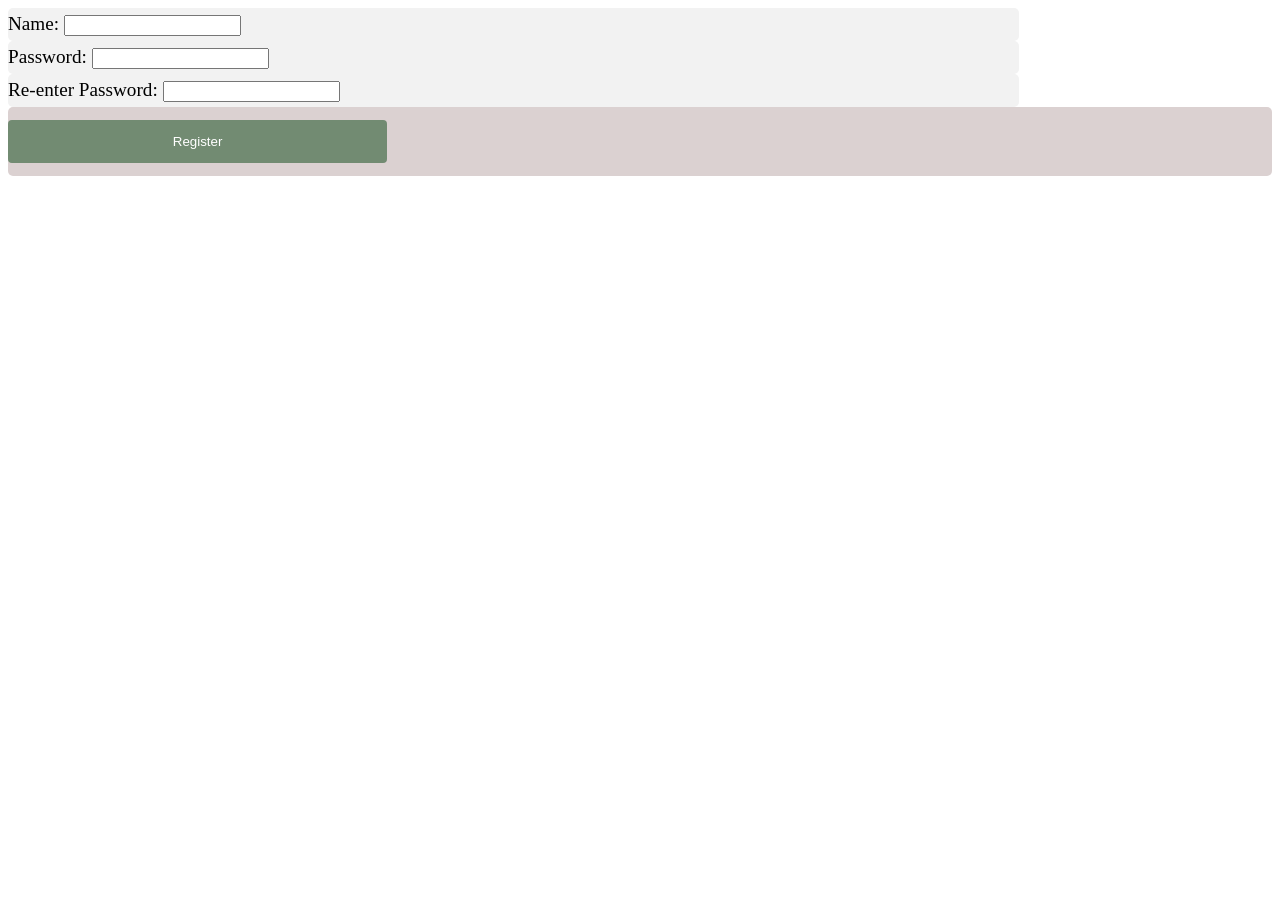
<file: index.html>
<!DOCTYPE html>
<html>
<head>
<!--<link href="normalize.css" rel="stylesheet" type="text/css" >-->
<link href="style.css" rel="stylesheet" type="text/css" >
<script src="validator.js" type="text/javascript"></script>  
</head>
<body>
  
<form name="registrationForm" action="register.jsp" onsubmit="return matchpass()" >  

<div class = "inputwithlabel">
<label for "name" > Name: </label><input class="inputtext cl1" type="text" name="name" id = "name" pattern="[A-Z][a-z]{1,9}" oninvalid="this.setCustomValidity('Enter Name as Capitallower')" oninput="setCustomValidity('')" required/><br/>  
</div>

<div class = "inputwithlabel">
Password: <input class="inputtext cl1" type="password" name="password" id="password" required/><br/>  
</div>
<div class = "inputwithlabel">
Re-enter Password: <input class="inputtext cl1" type="password" id="password2"/><br/>  
</div>

<p id="confirmError" hidden></p>

<div class = "buttonHolder">
<input type="submit" value="Register">  
</div>
</form> 


</body>
</html>


<!-- <!DOCTYPE html>
<html>
<head>

<script src="validator.js" type="text/javascript"></script>



<script>


function validateForm1() {
    var x = document.forms["myForm"]["fname"].value;
    if (x == "") {
        alert("Name must be filled out");
        return false;
    }
}

function check(input) {  
    if(input.validity.typeMismatch){  
        input.setCustomValidity("Dude  is not a valid email. Enter something nice!!");  
    }  
    else {  
        input.setCustomValidity("");  
    }                 
} 


function attachHandler(el, evtname, fn) {
    if (el.addEventListener) {
        el.addEventListener(evtname, fn.bind(el), false);
    } else if (el.attachEvent) {
        el.attachEvent('on' + evtname, fn.bind(el));
    }
}
attachHandler(window, "load", function(){
    var ele = document.querySelector("input[name=Password]");
     attachHandler(ele, "invalid", function () {alert('i');
        this.setCustomValidity("Please enter at least 5 characters.");
        this.setCustomValidity("");
    });
});

</script>
</head>
<body>



<form name="myForm" "
onsubmit="return validateForm()" method="post">

<label for="mail">I would like you to provide me an e-mail</label>
  <input type="email" id="mail" name="mail">
  
  
  <label for="password">Password</label>
  <input type="password" id="password" name="password">
  
  <label for="confirmpassword">Confirm password</label>
  <input type="confirmpassword" id="confirmpassword" name="confirmpassword">
  
  
  <input required maxlength="255" id="information_name" minlength=1 name="information[name]" oninvalid="setCustomValidity('Should not be left empty.')" 
   oninput="setCustomValidity('')" />
  
  
  
Name: <input type="text" name="fname" required pattern="[A-Z][a-z]{1,9}" title = "Enter not more than 10 charactes">
<input type="submit" value="Submit">
</form>

</body>
</html>

 <!DOCTYPE html>
<html>
<head>
<title>Font Awesome Icons</title>
<meta name="viewport" content="width=device-width, initial-scale=1">
<link rel="stylesheet" href="font-awesome-4.7.0/css/font-awesome.css">
</head>
<body>

<i class="fa fa-car"></i>
<i class="fa fa-car" style="font-size:48px;"></i>
<i class="fa fa-car" style="font-size:60px;color:red;"></i>

</body>
</html>-->
</file>
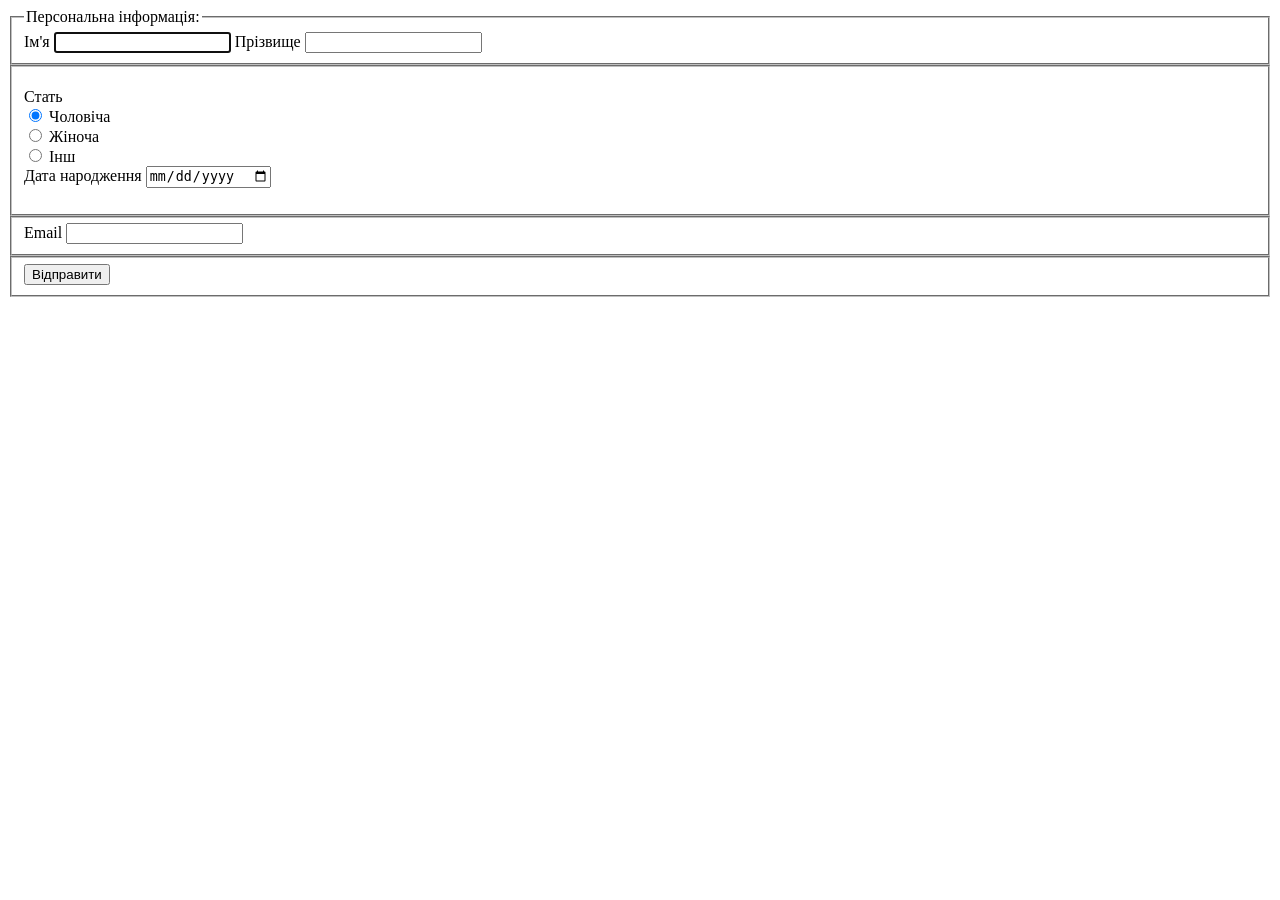
<file: form.html>
<!doctype html>
<head>
    <meta charset="utf-8">
    <link href="styles.css">
    <title>Form
    </title>
</head>
<html>
    
    <body>
        <form id="contact" action="/action_page.php">
            <fieldset>
                <legend>Персональна інформація:</legend>
                <label for="firstname" >Ім'я</label>
                <input type="text" name="firstname" pattern="[A-ZА-ЯЇЄЁІ]{1}[a-zа-яёїєі]{1,15}" title="Юлія" autofocus required/>
                <label for="lastname">Прізвище</label>
                <input type="text" name="lastname" pattern="[A-ZА-ЯЁЇЄІ]{1}[a-zа-яёїєі]{1.15}" title="Прокопенко" required/>
            </fieldset>
            <fieldset>
                <p>Стать<br>
                <input type="radio" name="gender" value="male" checked> Чоловіча<br>
                <input type="radio" name="gender" value="female"> Жіноча<br>
                <input type="radio" name="gender" value="other"> Інш<br>
                <label for="dateofbirth" >Дата народження</label>
                <input type="date" name="dateofbirth" title="01.10.1917" autofocus required/>
            </fieldset>
            <fieldset>
                <label for="email">Email</label>
                <input name="email" type="email" required>
            </fieldset>
            <fieldset>
                <input type="submit" value="Відправити">
            </fieldset>
        </form>
    </body>
</html>
</file>
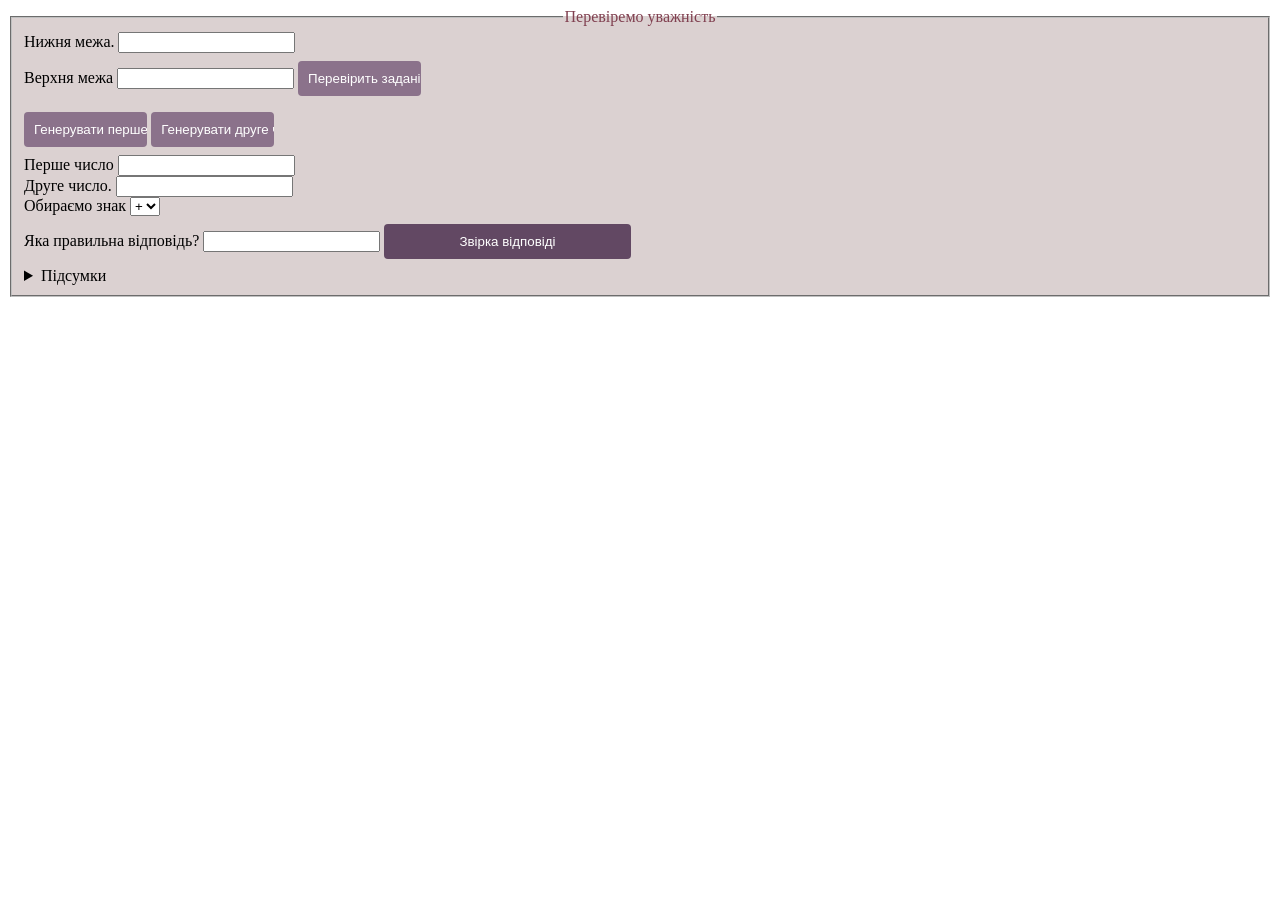
<file: js2.html>
<!doctype html>
<html>
    <head>
        <link rel="stylesheet" type="text/css" href="styleCopy.css" media="all" />
        <script src="js22.js" type="text/javascript"></script>  
        <meta charset="utf-8">
        <meta name="descriptoion" content="Допомогаємо діткам рахувати">
        <title>Рівняння для малечі</title>
    </head>
    <body>
           
        <form>
            <fieldset class="buttonHolder">
                <legend>Перевіремо уважність</legend>
                <label for="firstvalue">Нижня межа.</label>
                <input type="number" name="firstvalue" id="takevalue1" />
                <br>
                <label for="secondvalue">Верхня межа</label>
                <input type="number" name="secondvalue" id="takevalue2" />
                <input class="submit" type="submit" value="Перевірить задані межі" onclick="event.preventDefault(); cachDifference()" > 
                         
                
                  <br>
                
                  <input class="submit" type="submit" value="Генерувати перше число" onclick="event.preventDefault(); generateFirstNumber()" > 
                  <input class="submit" type="submit" value="Генерувати друге число" onclick="event.preventDefault(); generateSecondNumber()" >
                  <br>
                  

                  <label for="firstvalue">Перше число</label>
                  <input type="text" name="firstvalue" id="getvalue1" />
                  <br>
                  <label for="secondvalue">Друге число.</label>
                  <input type="number" name="secondvalue" id="getvalue2" />
                  <br>
                  <label for="sign">Обираємо знак </label>              
                  <select name="sign" id="sign">
                    <option value="+">+</option>
                      <option value="-">-</option>
                      <option value="/">/</option>
                      <option value="*">*</option>
                  </select>
                      
                    <br>
                  

                <label for="thirdvalue">Яка правильна відповідь?</label>
                <input type="number" name="thirdvalue" id="takevalue3" />
                <input class="submit" type="submit" id="check" value="Звірка відповіді" onclick="event.preventDefault(); checkIt()" >
                <br>
                <details>
                        <summary> Підсумки </summary>
                    <div>
                    <table>
                        <legend id="tablanswers">Кількість відповідей</legend>
                    <tr>
                      <td>Правильних :</td>
                      <td id="target">0</td>
                    </tr>
                    <tr>
                        <td>Неправильних :</td>
                        <td id="target2">0</td>
                      </tr>
                  </table>
                  <input class="submit" type="submit" value="Очистити результати" onclick="event.preventDefault(); clearStorage()" > 
                </div>
                </details>
            </fieldset>  
                             
        </form>
        
    </body>
</html>
</file>
<file: style.css>
.form{
	width: 50%;
    padding: 25px 20px;
    margin: 8px 0;
   /* border: 5px solid rgb(54, 163, 127); */
    border-radius: 4px;
    box-sizing: border-box;
    display: inline-block;
    
    
     
}


/*#map {
    
     margin: 8px 0;
    box-sizing: border-box;
      border: 5px solid rgb(54, 163, 127); */
}

iframe {
    display: inline;
    width: 30%;
    }

input[type=submit] {
    width: 30%;
    background-color: rgb(114, 139, 114);
    color: white;
    padding: 14px 20px;
    margin: 8px 0;
    border: none;
    border-radius: 4px;
    cursor: pointer
    
}

input[type=submit]:hover {
    background-color: #45a049;
}

[type="radio"] {

    display: inline

}



.inputwithlabel{
width: 80%;
 /*color: red;*/
 font-size:120%;
}


.buttonHolder{
background-color: #dbd1d1;
}


div {
    border-radius: 5px;
    background-color: #f2f2f2;
    padding: 5px 0px ;
}

legend {
    text-align: center;
    color:#804050;
}
</file>
<file: styleCopy.css>
.form{
	width: 50%;
    padding: 25px 20px;
    margin: 8px 0;
   /* border: 5px solid rgb(54, 163, 127); */
    border-radius: 4px;
    box-sizing: border-box;
    display: inline-block;
    
    
     
}


/*#map {
    
     margin: 8px 0;
    box-sizing: border-box;
      border: 5px solid rgb(54, 163, 127); */
      

iframe {
    display: inline;
    width: 30%;
    }

input[type=submit] {
    width: 10%;
    background-color: rgb(139, 114, 139);
    color: white;
    padding: 10px 10px;
    margin: 8px 0;
    border: none;
    border-radius: 4px;
    cursor: pointer
    
}
#check {
    width: 20%;
    background-color: rgb(98, 72, 99);
    color: white;
    padding: 10px 10px;
    margin: 8px 0;
    border: none;
    border-radius: 4px;
    cursor: pointer
    
}


input[type=submit]:hover {
    background-color: #ad863d;
}

#check:hover {
    background-color: #ad863d;
}

[type="radio"] {

    display: inline

}



.inputwithlabel{
width: 80%;
 /*color: red;*/
 font-size:120%;
}


.buttonHolder{
background-color: #dbd1d1;
}


div {
    border-radius: 5px;
    background-color: #f2f2f2;
    padding: 5px 0px ;
}

legend {
    text-align: center;
    color:#804050;
}

#tablanswers {
text-align: left;
}
</file>
